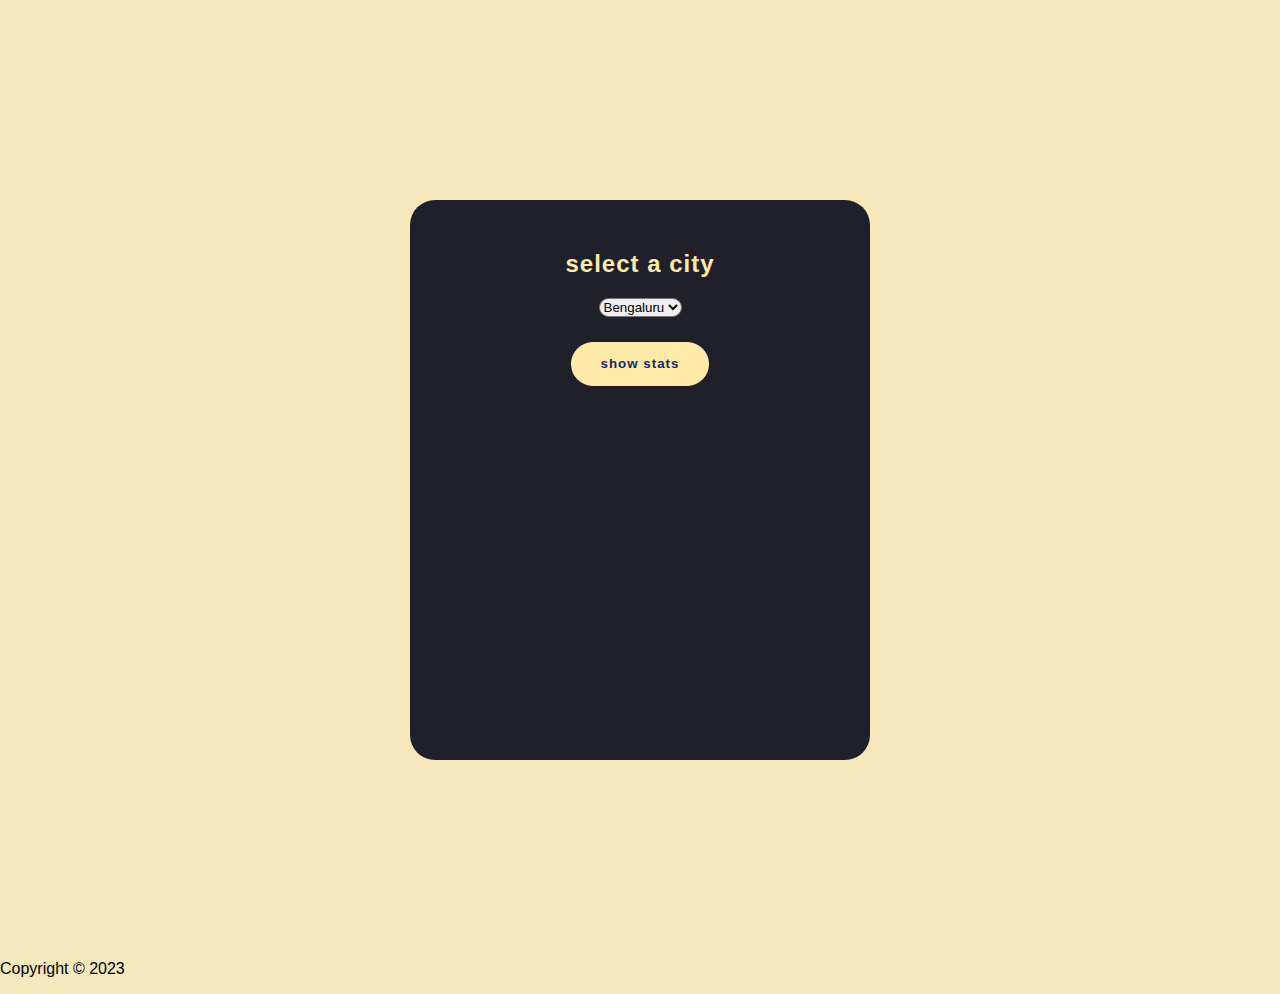
<file: index.html>
<!DOCTYPE html>
<html lang="en">

<head>
    <meta charset="UTF-8">
    <meta name="viewport" content="width=device-width, initial-scale=1.0">
    <title>Document</title>
    <link rel="stylesheet" href="style.css">
    
  


</head>

<body>
    <div id="wrapper">
        <h2>select a city</h2>
        <div class="inputdiv">
           <select  id="input">
            <option value="Bengaluru">Bengaluru</option>
            <option value="andhara">andhara</option>
           </select>
        </div>
        <div>
            <button id="myButton" type="submit">show stats</button>
        </div>
        
    </div>


 

    <script src="script.js"></script>
</body>
<footer>
    <p>Copyright &copy; 2023</p>
</footer>

</html>
</file>
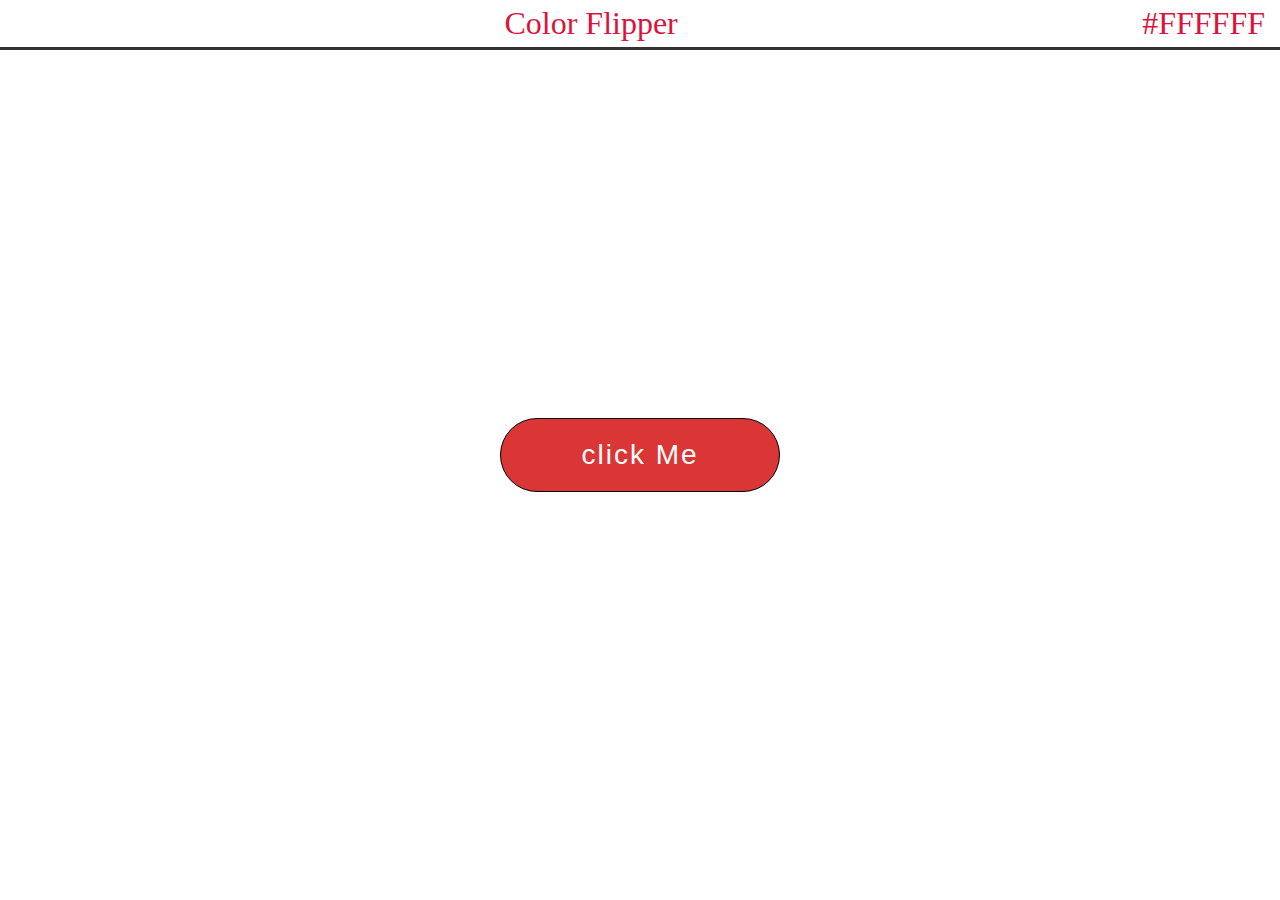
<file: Color Flipper/index.html>
<!DOCTYPE html>
<html lang="en">
<head>
    <meta charset="UTF-8">
    <meta name="viewport" content="width=device-width, initial-scale=1.0">
    <title>Color Flipper</title>
    <link rel="stylesheet" href="style.css">
</head>
<body>
    <header>
        <div id="heading" >Color Flipper <span id="color">#FFFFFF</span>

        </div>
    </header>

<div id="wrap" >
    <div id="container">
        <button id="btn">click Me</button>


    </div>

</div>





    <script src="app.js"></script>
</body>
</html>
</file>
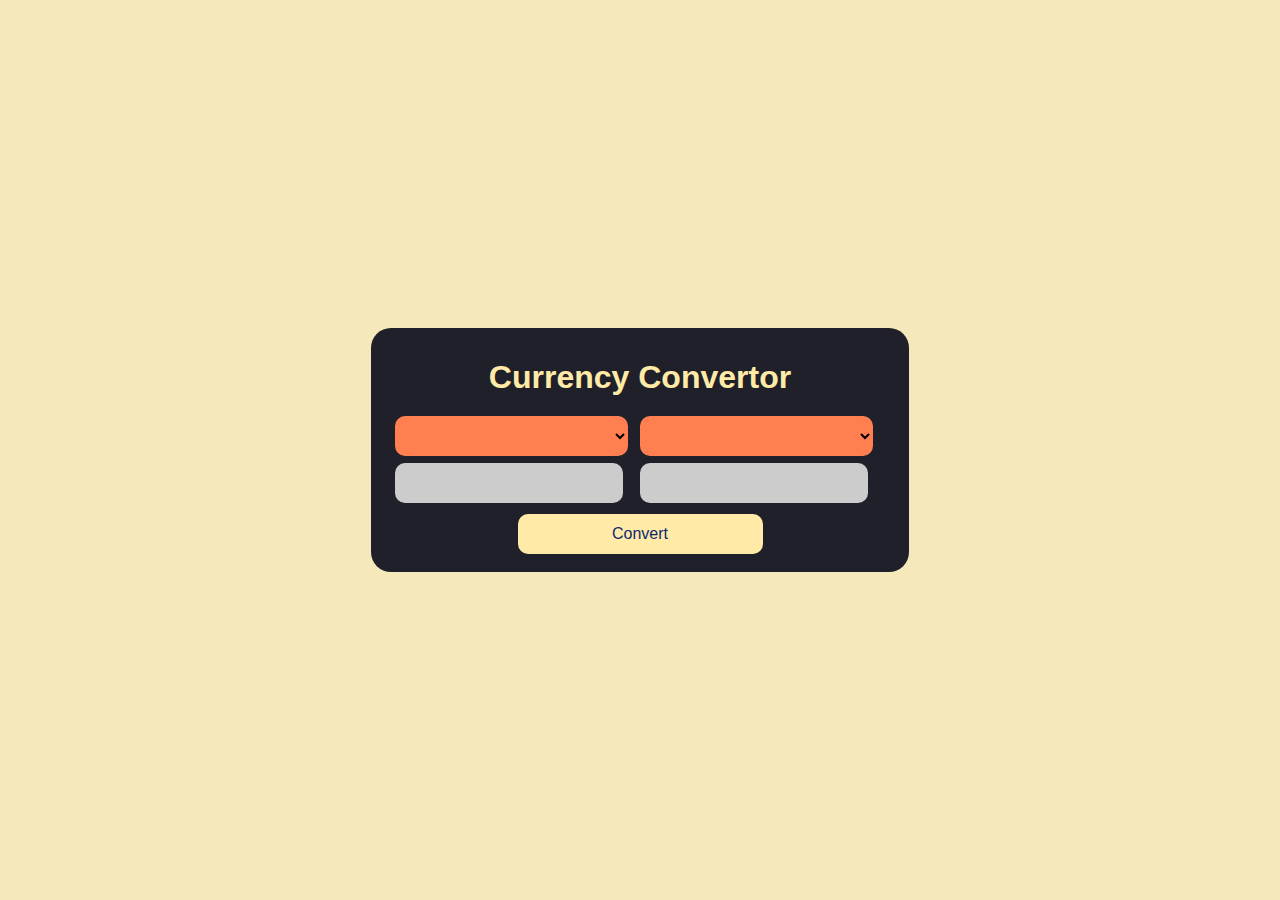
<file: Currency converter API/index.html>
<!DOCTYPE html>
<html lang="en">
<head>
    <meta charset="UTF-8">
    <meta http-equiv="X-UA-Compatible" content="IE=edge">
    <meta name="viewport" content="width=device-width, initial-scale=1.0">
    <link rel="stylesheet" href="style.css">
    <title>Currency Convertor</title>
</head>
<body>
    <div class="container">
        <h1>Currency Convertor</h1>
        <div class="box">
            <div class="left-box">
                <select name="currency" class="currency">
                   
                </select>
                <input type="number" name="" id="input">
            </div>
            <div class="right-box">
                <select name="currency" class="currency"></select>
                <input type="number" name="" id="result">
            </div>
        </div>
        <div class="btn">
            <button id="btn">Convert</button>
        </div>
        
    </div>
    <script src="app.js"></script>
</body>
</html>
</file>
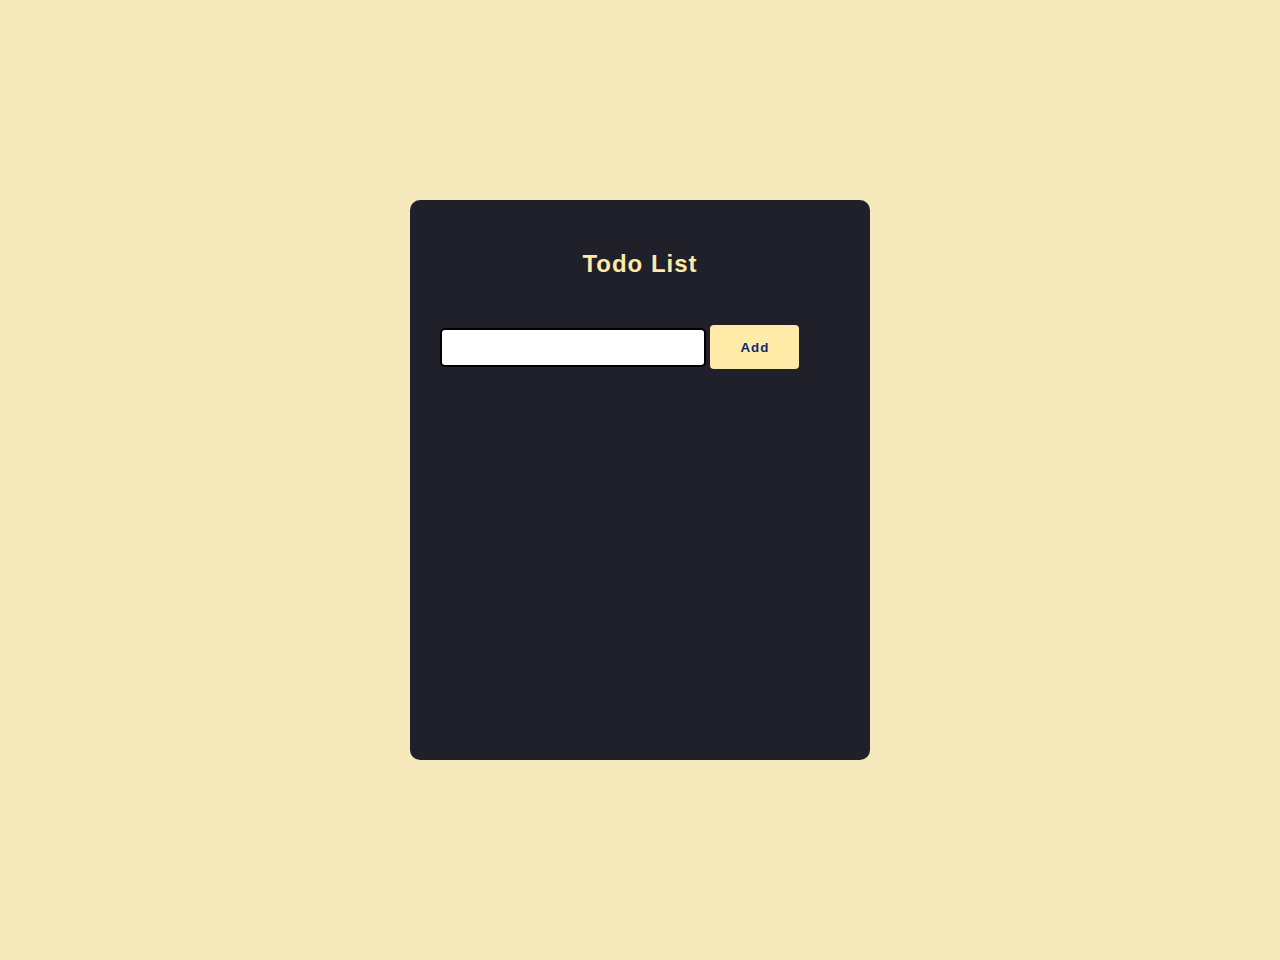
<file: ToDo List/index.html>
<!DOCTYPE html>
<html lang="en">
<head>
    <meta charset="UTF-8">
    <meta http-equiv="X-UA-Compatible" content="IE=edge">
    <meta name="viewport" content="width=device-width, initial-scale=1.0">
    <link rel="stylesheet" href="style.css">
    <title>ToDo List</title>
</head>
<body>
    <div id="wrapper">
        <h2>Todo List</h2>
        <input type="text" id="input">
        <button id="add">Add</button>
        <div id="todoList">

        </div>
    </div>
    <script src="app.js"></script>
</body>
</html>
</file>
<file: style.css>
html,
body{
   margin: 0;
   font-family: 'Poppins', sans-serif;
   background-color:#f5e8ba;
}

#wrapper div,#wrapper h2{
    display:flex;
    justify-content: center;
    
}
select{
    border-radius: 25px;
    width: auto;
}

h2{
    color:#ffeba7;
    letter-spacing: 1px;
}
input{
    border-radius: 25px;
    border: 2px solid black ;
    margin-top:30px;
    height:2em;
    width:250px;
    padding-left:10px;
}

input:active{
    border:none;
}
#wrapper{
    height:500px;
    width:400px;
    margin:200px auto;
    background-color:#1f2029;
    border-radius:25px;
    padding:30px;
}

button{
    margin-top:25px;
    background-color:#ffeba7;
    border-radius: 25px;
    height: 44px;
    font-weight: 600;
    padding: 0 30px;
    letter-spacing: 1px;
    border: green;
    background-color: #ffeba7;
    color: #102770;
}

button:hover{
    cursor:pointer;
    border-color: skyblue;
}
#result{
    color:white;
    margin-top:20px;
    font-size:32px;
}
</file>
<file: Color Flipper/style.css>
html,
body{
   margin: 0;
   font-family: 'Apple Chancery', cursive;
}
#heading{
    text-align: center;
    margin-bottom: 0px;
    font-size: 2em;
    margin-top: 5px;
    margin-bottom: 5px;
    margin-left: 40px;
    color: crimson;
}
#color{
    float: right;
    margin-right: 15px;
}

#wrap{
    height:90vh;
    width:100vw;
    border-top:3px solid #323232;
    display:flex;
    align-items: center;
    justify-content: center;
}


button{
    border: 1px solid black;
    background-color: rgb(219, 54, 54);
    color:white;
    border-radius: 40px;
    padding: 20px 80px;
    font-size: 28px;
    letter-spacing: 2px;
    cursor:pointer;
}
</file>
<file: Currency converter API/style.css>
html,
body{
   font-family: 'Poppins', sans-serif;
   background-color:#f5e8ba;
   margin: 0;
   padding: 0;
   box-sizing: border-box;
}
  
  body{
    height: 100vh;
    display: flex;
    align-items: center;
    justify-content: center;
  }
  
  .container{
    background-color:#1f2029;
    padding: 10px 24px;
    border-radius: 20px;
    width: 490px;
  }
  
  h1{
    color:#ffeba7;
    text-align: center;
    margin-bottom: 0.5em;
    font-family: sans-serif;
  }
  .container .box{
    width: 100%;
    display: flex;
  }
  .box div{
    width: 100%;
  }
  
  select{
    width: 95%;
    height: 40px;
    font-size: 1.2em;
    cursor: pointer;
    background-color:coral;
    outline: none;
    color: black;
    margin: 0.2em 0;
    padding: 0 1em;
    border-radius: 10px;
    border: none;
  }
  
  
  input{
    width: 80%;
    height: 40px;
    font-size: 1em;
    margin: 0.2em 0;
    border-radius: 10px;
    border: none;
    background: #cccccc;
    outline: none;
    padding: 0 1em;
  }
  
  .btn{
    display:flex;
    justify-content: center;
  }
  
  button{
    width: 50%;
    height: 40px;
    background-color:#ffeba7;
    color: #102770;
    border-radius: 10px;
    border: none;
    cursor: pointer;
    font-size: 1em;
    margin: 0.5em 0;
  
  }
</file>
<file: ToDo List/style.css>
html,
body{
   margin: 0;
   font-family: 'Poppins', sans-serif;
   background-color:#f5e8ba;
}

#wrapper h2{
    display:flex;
    justify-content: center;
    
}

h2{
    color:#ffeba7;
    letter-spacing: 1px;
}
input{
    border-radius: 5px;
    border: 2px solid black ;
    margin-top:30px;
    height:2.5em;
    width:250px;
    padding-left:10px;
}

input:active{
    border:none;
}
#wrapper{
    height:500px;
    width:400px;
    margin:200px auto;
    background-color:#1f2029;
    border-radius:10px;
    padding:30px;
}

button{
    margin-top:20px;
    background-color:#ffeba7;
    border-radius: 4px;
    height: 44px;
    font-weight: 600;
    padding: 0 30px;
    letter-spacing: 1px;
    border: none;
    color: #102770;
}

button:hover{
    cursor:pointer;
}
#todoList{
    color:white;
    font-size:28px;  
    margin-top:10px; 
}

#todoList p{
  margin:10px 0px;
}

#todoList p:hover{
  cursor: pointer;
}
</file>
